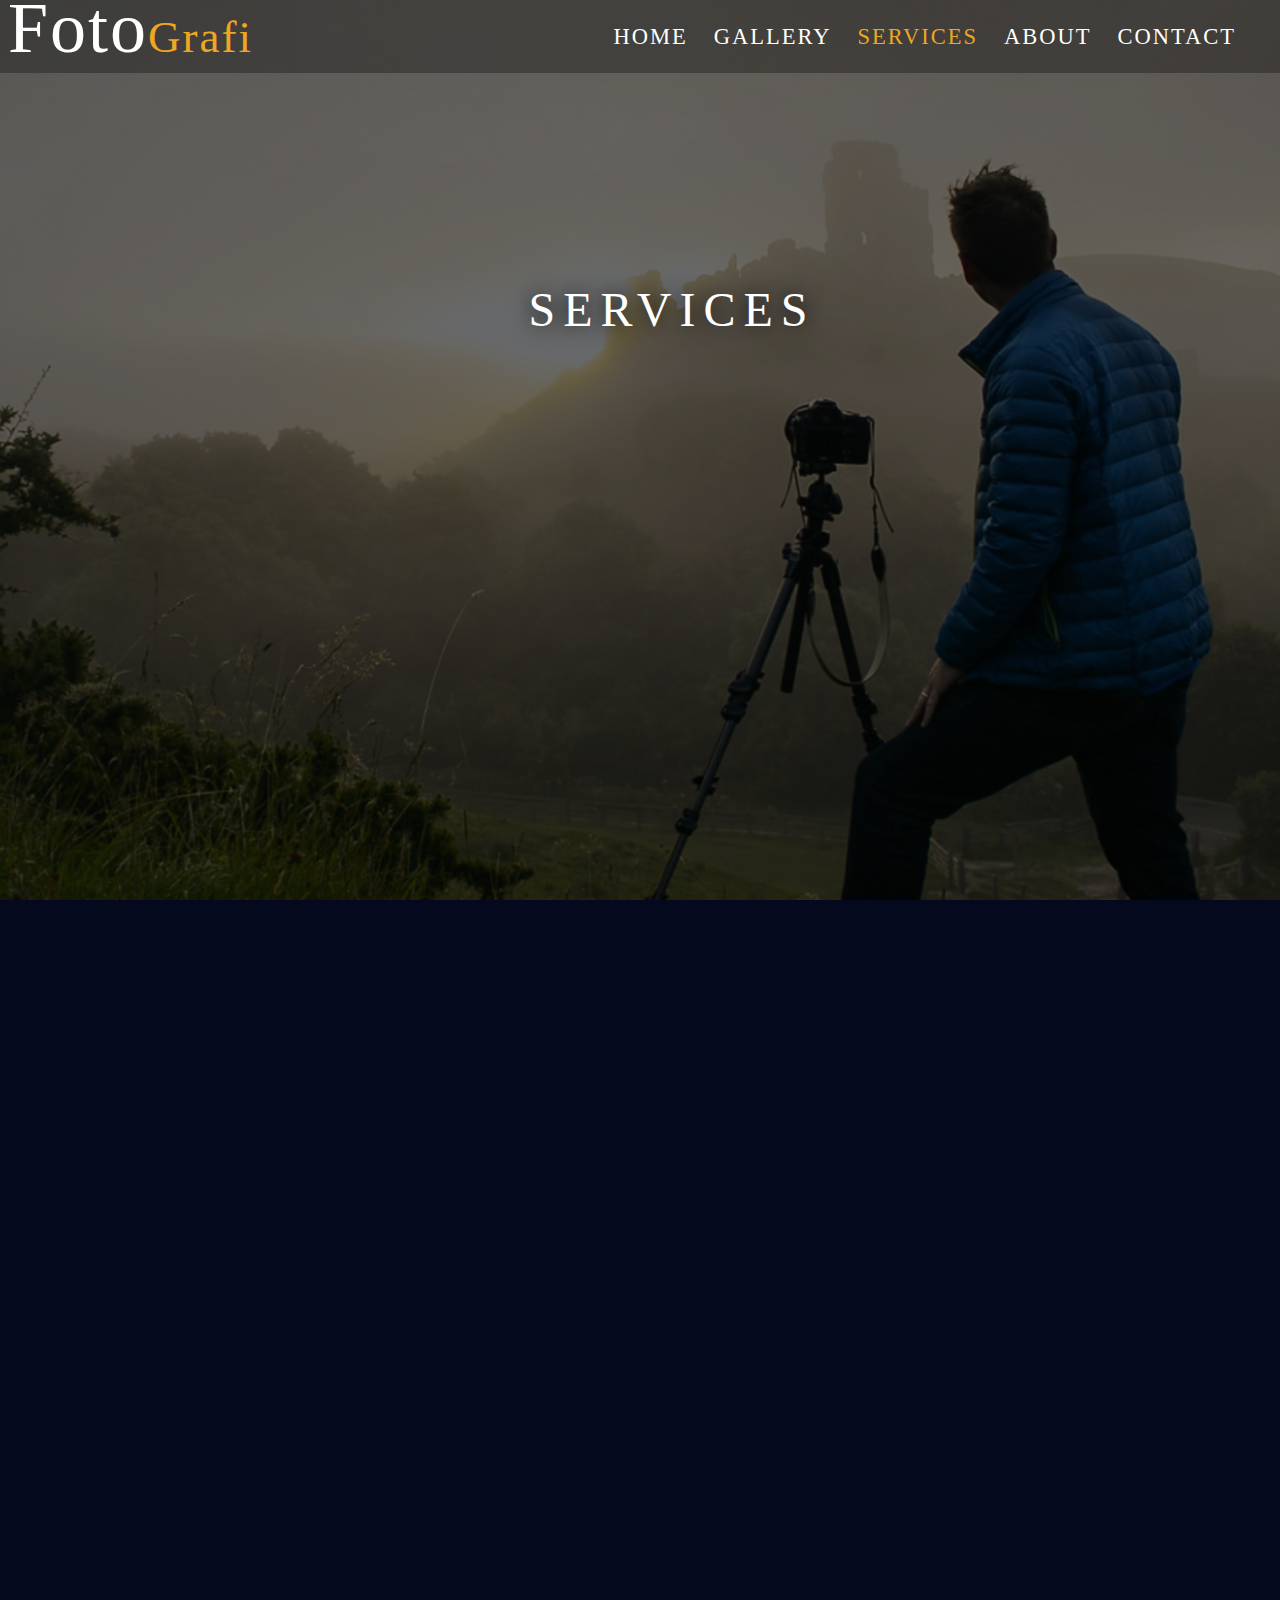
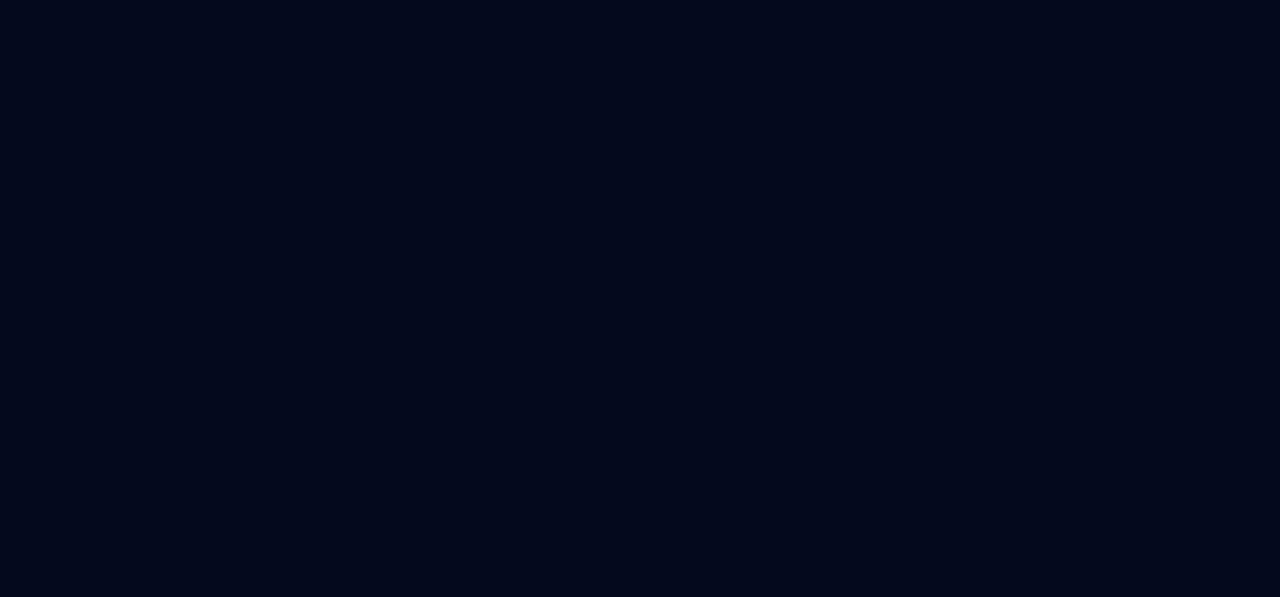
<file: fg/services.html>
<!DOCTYPE html>
<html lang="en">
<head>
    <title>FotoGrafi</title>
	<meta charset="utf-8">
  <meta name="viewport" content="width=device-width, initial-scale=1">
  <link rel="icon" href="IMAGES/icon2.png" type="image/gif">
  <link rel="stylesheet" href="https://use.fontawesome.com/releases/v5.3.1/css/all.css" integrity="sha384-mzrmE5qonljUremFsqc01SB46JvROS7bZs3IO2EmfFsd15uHvIt+Y8vEf7N7fWAU" crossorigin="anonymous">
  <link rel="stylesheet" href="https://maxcdn.bootstrapcdn.com/bootstrap/4.1.3/css/bootstrap.min.css">
  <script src="https://ajax.googleapis.com/ajax/libs/jquery/3.3.1/jquery.min.js"></script>
  <script src="https://cdnjs.cloudflare.com/ajax/libs/popper.js/1.14.3/umd/popper.min.js"></script>
  <script src="https://maxcdn.bootstrapcdn.com/bootstrap/4.1.3/js/bootstrap.min.js"></script>
  <link href="https://fonts.googleapis.com/css?family=Montserrat" rel="stylesheet" type="text/css">
  <link href="https://fonts.googleapis.com/css?family=Lato" rel="stylesheet" type="text/css">
  <script src="https://ajax.googleapis.com/ajax/libs/jquery/3.3.1/jquery.min.js"></script>
  
    <link rel="stylesheet" href="all.css">
    <style>
        .par1{
		
		background-image: url(IMAGES/v.jpg);
		min-height: 100%;
	
	}
    </style>
</head>
<body>
        <div class="par1"> 
                <div id="overlay"></div>
            <header class="header_area">

<!-- Header with Parallex effect -->

                <nav class="navbar navbar-expand-md ">
                    
                        <a class="navbar-brand" id="logo" href="index.html"><span class="logow">Foto</span><span class="logox">Grafi</span></a>
                        <button class="navbar-toggler" type="button" data-toggle="collapse" data-target="#navbarSupportedContent">
                                <span class="navbar-toggler-icon">
                                        <div style="color:wheat;padding:1%;">
                                        <span><i class="fas fa-bars"></i></span>
                                    </div>
                                    </span>
                        </button>
                        <div class="collapse navbar-collapse offset" id="navbarSupportedContent">
                            <ul class="nav navbar-nav menu_nav ml-auto ">
                                    <li class="nav-item"><a class="nav-link hm" href="index.html">Home</a></li> 
                                    <li class="nav-item"><a class="nav-link hm" href="gallery.html">Gallery</a></li>
                                    <li class="nav-item active"><a class="nav-link hm" href="services.html">Services</a></li>
                                    <li class="nav-item"><a class="nav-link hm" href="aboutus.html">About</a></li>
                                    <li class="nav-item"><a class="nav-link hm" href="contact.html">Contact</a></li>
                                    <li class="nav-item"><span ><div class="nav-link"><i class="fas fa-user-tie hm hm1" style="font-size:150%;" onclick="tog()"></i></div></span></li>
                                </ul>
                            
                        </div> 
                    
                </nav>
            </header>
            <div class="h">
                <span>SERVICES</span>
            </div>
        </div>

<!-- Hidden admin login -->

        <div class="slbElement1" id="sub">
            <div class="slbOverlay"></div>
            <div class="slbWrapOuter">
                <div class="slbWrap">
                    <div class="slbContentOuter">
                        <div class="slbContent">
                            <div class="slbImageWrap film">
                                <div class="fmcadmin">
             
                        
                 
                                    <div>
                                        <h3 style="padding-right:65%;padding-bottom:2%;">Admin Login</h3>
                                        <div class="form-inline">
                                                <label for="Username">Username:</label>
                                                <input type="text" class="form-control" name="uname" id="uname" placeholder="e.g : John78" required>
                                              </div>
                                              <br>
                                          
                                            <div class="form-inline">
                                              <label for="email">Password :</label>
                                              <input type="password" class="form-control" name="pwd" id="pwd" placeholder="e.g : * * * * * * *" required>
                                            </div>
                                            <br>
                                         <div class="but"><input type="button" onclick="log()" name="add" value="Submit" class="btn btn-primary"  style="font-size:80%;background-color: wheat;color: #04091e;"></div>
                                         </div>
                                      
                                   </div>  
                                 
                                </div> 
                            </div>
                        </div>
                        <button type="button" title="Close" class="slbCloseBtn " onclick="myFunction()">×</button>
                    </div>
                </div>
            </div>
        

<!-- Enquiry form to submit while booking photographer -->
         <div class="fmc">
            <form action="PHP/services.php" method="POST">
                    <h3 style="padding-right:65%;padding-bottom:2%;">ENQUIRY</h3>
                    <div class="form-inline">
                            <label for="Name">Name: &nbsp;&nbsp;&nbsp;&nbsp;&nbsp;&nbsp;&nbsp;&nbsp;&nbsp;&nbsp;&nbsp;&nbsp;&nbsp;&nbsp;&nbsp;&nbsp;&nbsp;&nbsp;&nbsp;&nbsp;&nbsp;&nbsp;&nbsp;&nbsp;&nbsp;&nbsp; </label>
                            <input type="text" class="form-control" name="name" id="nam" placeholder="e.g : John" required>
                          </div>
                          <br>
                      
                        <div class="form-inline">
                          <label for="email">Email address : &nbsp;&nbsp;&nbsp;&nbsp;&nbsp;&nbsp;&nbsp; &nbsp;&nbsp;&nbsp;&nbsp;</label>
                          <input type="email" class="form-control" name="email" id="ema" placeholder="e.g : John@Doe.com" required>
                        </div>
                        <br>
                        <div class="form-inline">
                                <label for="phon">Phone :&nbsp;&nbsp;&nbsp;&nbsp;&nbsp;&nbsp;&nbsp; &nbsp;&nbsp;&nbsp;&nbsp;&nbsp;&nbsp;&nbsp;&nbsp;&nbsp;&nbsp;&nbsp;&nbsp;&nbsp;&nbsp;&nbsp;&nbsp;&nbsp;&nbsp; </label>
                                <input type="tel" class="form-control" name="phone" id="pho" placeholder="e.g : +1 6789554" required>
                        </div>
                        <br>
                        <div class="form-inline">
                            <label for="eve">Permanent Address :&nbsp;&nbsp;&nbsp;&nbsp;&nbsp; </label>
                            <textarea class="form-control" name="padd" id="pa"  placeholder="Lane city state country" rows="5" style="width:50%;"></textarea>                            
                        </div>
                        <br>
                        <div class="form-inline">
                            <label for="eve">Event Address :&nbsp;&nbsp;&nbsp;&nbsp;&nbsp;&nbsp;&nbsp;&nbsp;&nbsp;&nbsp;&nbsp;&nbsp;&nbsp; </label>
                            <textarea class="form-control" name="eadd" id="ea"  placeholder="Lane city state country" rows="5" style="width:50%;"></textarea>
                        </div ><br>
                        
                           
                      
                        
                        <br>
                        <div class="form-inline">
                                <label for="sel1">Services :&nbsp;&nbsp;&nbsp;&nbsp;&nbsp;&nbsp; &nbsp;&nbsp;&nbsp;&nbsp;&nbsp;&nbsp;&nbsp;&nbsp;&nbsp;&nbsp;&nbsp;&nbsp;&nbsp;&nbsp;</label>
                                <select class="form-control" name="sel1">
                                  <option>WEDDING</option>
                                  <option>PRE-WEDDING</option>
                                  <option>POST-WEDDING</option>
                                  <option>EVENT-PHOTOGRAPHY</option>
                                  <option>POTRAIT-PHOTOGRAPHY</option>
                                  <option>KIDS-PHOTOGRAPHY</option>
                                  <option>TRAVEL-PHOTOGRAPHY</option>
                                  <option>LIFESTYLE-PHOTOGRAPHY</option>
                                  <option>SPORTS-PHOTOGRAPHY</option>
                                  <option>FOOD-PHOTOGRAPHY  </option>
                                </select>
                              </div>
                              <br>
                              <div class="form-inline">
                                    <label for="sel2">Price per full day :&nbsp;&nbsp;&nbsp;&nbsp;&nbsp;&nbsp;&nbsp;</label>
                                    <select class="form-control" name="sel2">
                                      <option>LESS THAN 10,000</option>
                                      <option> 10,000-19,999</option>
                                      <option> 20,000-34,999</option>
                                      <option> 35,000-49,999</option>
                                      <option> FROM 50,000</option>
                                 
                                    </select>
                                  </div>
                                  <br>
                      
                        <div class="form-inline">
                             <label for="time">Event Date :&nbsp;&nbsp;&nbsp;&nbsp;&nbsp;&nbsp;&nbsp;&nbsp;&nbsp;&nbsp;&nbsp;&nbsp;&nbsp;&nbsp;&nbsp;&nbsp;&nbsp; </label>
                            <input type="date" class="form-control" name="dt" id="dt" required>
                        </div>
                        <br>                                                                                          
                    
                       <div class="but"><input type="submit" name="sub" value="Submit" class="btn btn-primary"  style="font-size:80%;background-color: wheat;color: #04091e;"></div>
                      </form>
                   
                </div>  
              
</div>
       

             
<!-- Footer with map and contat details            -->

<div id="contact" class="container-fluid">
	<h2 class="text-center" style="color:#fff">CONTACT</h2>


	<div class="row des">
	  <!-- Contact details -->
			<div class="col-sm-4 des">
				<p style="color:#fff">Contact us and we'll get back to you within 24 hours.</p>
				<p style="color:#fff"><span><i class="fas fa-map-marker-alt"></i></span>   &nbsp;Belgaum, Karnataka, India</p>
				<p style="color:#fff"><span ></span><i class="fas fa-phone"></i></span>&nbsp;+91 8822776655</p>
				<p style="color:#fff"><span></span><i class="fas fa-envelope"></i></span> &nbsp;myemail@something.com</p>
			</div>


			<div class="col-sm-4 slideanim slide des ">
				
					<!-- feedback  form -->
					<div class="row"> 
							<form action="PHP/feedback.php" method="POST">
								<div class="row cone">
									<div class="col-md-6 form-group des ">
									<input class="form-control" id="name" name="name" placeholder="Name" type="text" required="">
									</div>
									<div class="col-md-6 form-group des">
									<input class="form-control" id="email" name="email" placeholder="Email" type="email" required="">
									</div>	
								</div>
								<div class="row cone">
									<div class="col-md-12 form-group">
											<textarea class="form-control" id="comments" name="feed" placeholder="Feedback" rows="5"></textarea><br>				
									</div>						
								</div>
								<div class="row cone">
										<div class="col-md-12 form-group des">
												<button class="btn btn-default pull-right" type="submit" name="foot" value="true">Send</button>
										</div>						
								</div>							
							</form>
					</div>
							

					<!-- Contact icons -->
					<div class="row">							
                        <div class="des d-flex text-center">
                            <div class="clear col-md-3 "> 
                            <a  href="https://www.google.com"><i class="fab fa-google-plus-g gp"></i></a>&nbsp;&nbsp;&nbsp;&nbsp;&nbsp;&nbsp;&nbsp;&nbsp;</div>
                            <div class="clear col-md-3"> 
                            <a  href="https://twitter.com"><i class="fab fa-twitter tw" ></i></a>&nbsp;&nbsp;&nbsp;&nbsp;&nbsp;&nbsp;&nbsp;&nbsp;</div>
                            <div class="clear col-md-3"> 
                            <a  href="https://www.facebook.com/"><i class="fab fa-facebook-f fb"></i></a>&nbsp;&nbsp;&nbsp;&nbsp;&nbsp;&nbsp;&nbsp;&nbsp;</div>
                            <div class="clear col-md-3"> 
                            <a  href="https://www.instagram.com"><i class="fab fa-instagram insta" ></i></a></div>
                        
                    </div>
					</div>
			</div>
			
			
			
			
			<!-- google map -->
			<div class="col-sm-4 form-group desw" >
					<iframe src="https://www.google.com/maps/embed?pb=!1m17!1m8!1m3!1d3838.317358415698!2d74.516384!3d15.839909!3m2!1i1024!2i768!4f13.1!4m6!3e6!4m0!4m3!3m2!1d15.8398846!2d74.51725789999999!5e0!3m2!1sen!2sin!4v1543328040856" width="600" height="450" frameborder="0" style="border:0" allowfullscreen></iframe>	
			</div>
		
		
		
		
		</div>





  </div>

<!-- javascript -->
  <script type="text/javascript">
// function to close admin login
    function myFunction() 
        {
            var x = document.getElementById("sub");
            x.style.display = "none";
        }
// function to activate admin login                    
    function tog() 
        {
            var x = document.getElementById("sub");
            x.style.display = "block";
        }
// function to validate admin login
    function log() 
        {
            var uname1 = document.getElementById("uname").value;
			var pwd1 = document.getElementById("pwd").value;
			if( uname1 == 'admin')
			    {
					if(pwd1 == 'admin')
						{
							window.location.href='PHP/admin.php';
						}
					else
                        {
							alert('Invalid Password');
						}
				}
			else
                {
					alert('Invalid Username ');
				}
                          
                         
        }


    // var Tawk_API=Tawk_API||{}, Tawk_LoadStart=new Date();
    // (function(){
    // var s1=document.createElement("script"),s0=document.getElementsByTagName("script")[0];
    // s1.async=true;
    // s1.src='https://embed.tawk.to/5bff7e9c40105007f37a1e04/default';
    // s1.charset='UTF-8';
    // s1.setAttribute('crossorigin','*');
    // s0.parentNode.insertBefore(s1,s0);
    // })();
</script>
</body>
</html>
</file>
<file: fg/all.css>
body,html{
		
		margin-left: 0;
		margin-right: 0;
		height: 100%;
		line-height: 250%;
		text-align: center;
		padding: 0;
		overflow-x: hidden;
		font-family:'fantasy';
		background-color: #04091e;
	}

	.container{
		padding: 2%;
	}
	.fix{
		background-color:#04091e;width: 100%;
		color: wheat;
	}

	.contact_form .form-group textarea.form-control {
		height: 140px;
	}
	

	.par1{
		
		background-image: url(IMAGES/e.jpg);
		min-height: 100%;
		position: absolute;
		left: 0;
		right: 0;
		top: 0;
		bottom: 0;
		z-index: 1;
	
	}

	.par2{
		background: url(IMAGES/a.jpg);
		min-height: 100%;
		position: absolute;
		left: 0;
		right: 0;
		top: 0;
		bottom: 0;
		z-index: 1;
	}


	.par4{

		background: url(IMAGES/b.jpg);
		min-height: 100%;
		position: absolute;
		left: 0;
		right: 0;
		top: 0;
		bottom: 0;
		z-index: 1;
	}
	.par1, .par2, .par4{
		position: relative;
		opacity: 1;
		background-position: center;
		background-size: cover;
		background-repeat: no-repeat;
		background-attachment: fixed;
		
	}

	.h,.h1,.h2,.h3{
		position: absolute;
		color: white;
		font-size: 300%;
		top:30%;
		left: 15%;
		width: 75%;
		letter-spacing: 8px;
		text-shadow: 0 0 20px #000;
		padding: 20px;
	}

	
	.darker{
		background-color: black;
		color: white;
		font-size: 90%;
		text-align: left;
	}
	@media(max-width: 768px){
		.h{
			font-size: 200%;
		}
		.h1{
			font-size: 100%;
		}
		.col-sm-6{
			width: 100%;
			padding: 0;
			text-align: center;
		}
		.par1,.par2,.par3,.par4{
			max-width: 100%;
			height: auto;
			background-repeat: no-repeat;
		}
		.header_area .navbar{
			z-index: 3000;
			
		}
		.nav{
			background-color: #000;
		}
	}
	@media(max-width: 376px){
			.h{
				font-size: 100%;
			}
	}
	.logow{
		color:#fff;
		font-size: 8vh;
		letter-spacing: 2px;
	}
	.logox{
		color:rgb(238, 167, 34);
		font-size: 5vh;
		letter-spacing: 2px;
	}
	#logo{
		padding: 8px;
	}
	.nav{
		font-size: 2.5vh;
		text-transform: uppercase;
		letter-spacing: 2px;
		}
	.nav li{
		padding-right: 10px;
	}
.header_area .navbar {
    background: transparent;
    padding: 0px;
    border: 0px;
    border-radius: 0px;
    background: rgba(0, 0, 0, 0.3);
}
.container-fluid {
    padding: 60px 50px;
}
.bg-grey {
    background-color: #f6f6f6;
}
h2 {
    font-size: 24px;
    text-transform: uppercase;
    color: #303030;
    font-weight: 600;
	
}
.form-control {
    display: block;
    width: 100%;
    height: 34px;
    padding: 6px 12px;
    font-size: 14px;
    line-height: 1.42857143;
    color: #555;
    background-color: #fff;
    background-image: none;
    border: 1px solid #ccc;
    border-radius: 4px;
    -webkit-box-shadow: inset 0 1px 1px rgba(0,0,0,.075);
    box-shadow: inset 0 1px 1px rgba(0,0,0,.075);
    -webkit-transition: border-color ease-in-out .15s,-webkit-box-shadow ease-in-out .15s;
    -o-transition: border-color ease-in-out .15s,box-shadow ease-in-out .15s;
    transition: border-color ease-in-out .15s,box-shadow ease-in-out .15s;
}
.btn {
    display: inline-block;
    padding: 6px 12px;
    margin-bottom: 0;
    font-size: 14px;
    font-weight: 400;
    line-height: 1.42857143;
    text-align: center;
    white-space: nowrap;
    vertical-align: middle;
    cursor: pointer;
    user-select: none;
    background-image: none;
    border: 1px solid transparent;
    border-radius: 4px;
	float: left;
}
.container-fluid{
	text-align:left;
}
#map{
	height: 50%;
	width: 50%;
}
.des{
	overflow: visible;
	height: 100%;
	background-color: #04091e;
}
.desw{
	overflow: hidden;
	height: 90%;
}
#contact{
	height: 50%;
	padding-top: 3%;
	background-color: #04091e;

}
.clear a{
	color: #fff;
	width: 33%;
	height: 33%;
	font-size: 250%;
	text-align: center;

	}
 .gp:hover{
	color:rgb(221, 75, 57);
}
.tw:hover{
	color:rgb(29, 161, 242);
}
.fb:hover{
	color:rgb(59, 89, 152);
}
.insta:hover{
	color:rgb(205, 72, 107);
}
.hm:hover{
	color:rgb(238, 167, 34);
}
.hm{
	color: #fff;
}
.hm1:hover{
	cursor: pointer;
}
 .header_area .navbar .nav .nav-item.active .nav-link {
    color: rgb(238, 167, 34);
}
.row.m0 {
    /* margin-left: 2%; */
	padding: 10px 3%;
	width: 100%;
	/* display: flex; */
	/* flex-wrap: wrap; */
	background-color:#04091e;
}
.row a{
	padding: 0.5%;
}
.bla{
	background-color: #04091e;
	color:#fff;
}
.bla .row a img:hover{
	transform: scale(1.1,1.1);
	overflow-x: hidden;
	border: 2px solid white;
}
.bla .row a img{
	transition: .4s ease;
	overflow: hidden;
}
.par{
	padding: 2%;
}
.bla .row .col-sm-3:hover{
	background-color:white;
	color: #04091e;
}

* {
	box-sizing: border-box;
  }
  
  img {
	vertical-align: middle;
	max-height:560px;
  }
  .carousel-inner img {
	width: 70%;
	height: 100%;
}
.caro{
	padding: 2%;
	background-color: #04091e;
}

  .container {
	position: relative;
  }

  .mySlides {
	display: none;
  }
 
  .cursor {
	cursor: pointer;
  }
  .gal{
	  padding: 2%;
	  background-color: #04091e;
  }
  .gal img:hover{
	  border: 2px solid white;
	  transition: .4s ease;
	   transform: scale(1.1,1.1);
	}

  .prev,
  .next {
	cursor: pointer;
	top: 40%;
	width: auto;
	padding: 16px;
	margin-top: -50px;
	color: white;
	font-weight: bold;
	font-size: 20px;
	border-radius: 0 3px 3px 0;
	user-select: none;
	-webkit-user-select: none;
  }

  .next {
	right: 0;
	border-radius: 3px 0 0 3px;
  }

  .prev:hover,
  .next:hover {
	background-color:white;
	border: 1px solid black;
  }
  
  .numbertext {
	color: #f2f2f2;
	font-size: 12px;
	padding: 8px 12px;
	position: absolute;
	top: 0;
  }
  
  .caption-container {
	text-align: center;
	background-color: #222;
	padding: 2px 16px;
	color: white;
  }
  
  .row:after {
	content: "";
	display: table;
	clear: both;
  }
  
  .column {
	float: left;
	width: 16.66%;
  }
  
  .demo {
	opacity: 0.6;
  }
  
  .active,
  .demo:hover {
	opacity: 1;
  }
  .container .myslides img{
	  max-height: 560px;
  }

  .bl .row .col-sm-3:hover{
	background-color:wheat;
	color: #04091e;
}
.bl{
	background-color: #444546;
	color: rgb(238, 167, 34);
}
.jumbotron{
	color:rgb(238, 167, 34);
	background-color: #444546;
	padding: 2%;
	border-radius: 0; 
	margin-bottom: 0;
}
#about{
	background-color: #444546;
	color: rgb(238, 167, 34);
}
.card-deck{
	padding-bottom: 0;
	margin-right: 0;
	background-color: #444546;
	padding-right: 0%;
}
.card-deck .card img:hover {
	border: 2px solid white;
	transition: .5s ease;
	 transform:scale(1.1,1.1);
}

.fmc{
	background-color: #04091e;
	color: wheat;
	padding: 2%;
	font-size: 200%;
	padding-left: 40%;
}

.fmcadmin{
	background-color: #04091e;
	color: wheat;
	padding: 2%;
	font-size: 200%;
	padding-left: 10%;
	padding-right: 5%;
	margin-right: 0%;
	padding-bottom: 20%;
}
.fms{
	background-color: #04091e;
	color: wheat;
	padding: 2%;
}
.fms .row .col-sm-3{
	background-color: #04091e;
	color: wheat;
	padding: 2%;
	font-size: 150%;
}
#overlay{
	position: absolute;
	background-color: rgba(2, 3, 5, 0.6);
	top:0;
	bottom: 0;
	height: 100%;
	width: 100%;
	z-index: -5;
}
.slbElement{
	display: none;
}

.slbElement1{
	display: none;
}


.slbOverlay {
	height: 100%;
    overflow: hidden;
    z-index: 2000;
    background-color: #000;
    opacity: 0.7;
    filter: alpha(opacity=70);
    -webkit-animation: slbOverlay 0.5s;
    -moz-animation: slbOverlay 0.5s;
    animation: slbOverlay 0.5s;
}
.slbOverlay, .slbWrapOuter, .slbWrap {
    position: fixed;
    top: 0;
    right: 0;
    bottom: 0;
    left: 0;
}
.slbWrap {
    position: absolute;
    text-align: center;
}
.slbContentOuter {
    display: inline-block;
    vertical-align: middle;
    margin: 0px auto;
    padding-top: 10%;
    box-sizing: border-box;
    z-index: 2020;
    text-align: left;
    max-width: 100%;
}
.slbContent {
    position: relative;
}
.slbCloseBtn {
    -webkit-animation: slbEnter 0.3s;
    -moz-animation: slbEnter 0.3s;
    animation: slbEnter 0.3s;
    font-size: 3em;
    width: 1.66667em;
    height: 1.66667em;
    line-height: 1.66667em;
    position: absolute;
    right: -0.33333em;
    top: 0;
    color: #fff;
    color: rgba(255, 255, 255, 0.7);
    text-align: center;
    outline: none;
    box-shadow: none;
}
.slbCloseBtn{
    margin: 0;
    padding: 0;
	border: none;
	margin-right: 1%;
    cursor: pointer;
	background: none;
	
}
.slbCloseBtn:hover{
	background-color: #04091e;
	border-radius: 50%;
	color: white;
	
	transform: scale(1.1,1.1);
}
.slbCloseBtn:focus{
	outline: none;
}
.slbWrapOuter {
    overflow-x: hidden;
    overflow-y: auto;
    z-index: 2010;
}
button {
    border-radius: 0;
}
#demo1{
	padding: 10%;
	width: 100%;
	height: 100%;
}
.conte{
	background-color: #04091e;
	color: #fff;
}
.but{
	padding-left: 20%;
    padding-top: 3%;
    padding-bottom: 5%;
}

.contact_area{
	padding: 5%;
}


@media (min-width: 576px){
.card-deck {
    -ms-flex-flow: row wrap;
    flex-flow: row wrap;
    /* margin-right: -15px; */
    /* margin-left: -15px; */}
}

@media (max-width: 769px){
	.fmc{
		padding-left: 5%;
		padding-right: 5%;
		padding-bottom: 10%;
		float: left;
	}
	.but{
		padding-left: 0%;
		padding-top: 0%;
	}
	.row{
		margin-left: 5%;
	}

	.cone{
		margin-left: 0%;
	}

	.pas{
		width: 90%;
	}

	.row.m0{
		width: 90%;
	}
	.favi{
		font-size: 75%;
	}

}
@media(max-width: 426px){
	.carousel-inner img {
		height: 100%;
		width: 100%;
	}

	.desw{
		margin-top: 100px;
	}
}

@media(max-width: 1025px){
	.des{
		height: 107%;
	}
}
</file>
